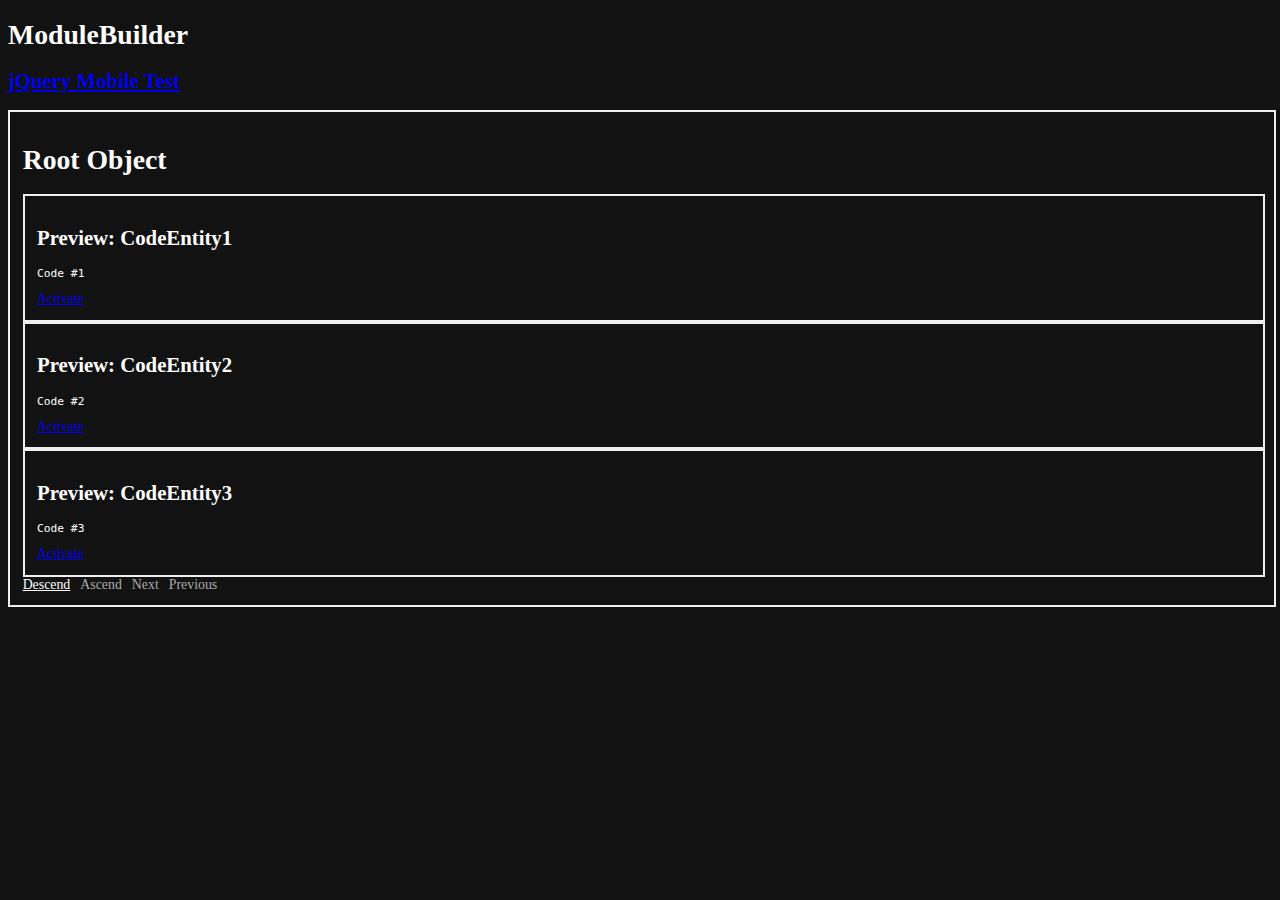
<file: index.html>
<!DOCTYPE html>
<html>
  <head>
    <title>ModuleBuilder</title>
    <meta name="viewport" content="width=device-width, initial-scale=1"> 
    <link rel="stylesheet" href="css/style.css" />
    <script src="js/jquery-1.7.2.js"></script>
    <script src="js/utilities.js"></script>
    <script src="js/entity.js"></script>
    <script src="js/module-builder.js"></script>
  </head>
  <body>
    <div data-role="page">
      <div data-role="header">
        <h1>ModuleBuilder</h1>
        <h2><a href="jqmtest.html">jQuery Mobile Test</a>
      </div><!-- /header -->

      <div data-role="content">
        <div class="main">
          <div class="application">
          </div>
          
          <div class="status">
          </div>
        </div>
      </div><!-- /content -->
    </div><!-- /page -->
  </body>
</html>
</file>
<file: css/style.css>
body {
  color:#ffffff;
  background:#121212;
  font-size: 0.866em;
}

.main .application {
  height: 100%;
  width: 100%;
  font-size: 1.0em;
}

.entity {
  width: 98%;
  border: 2px solid #efefef;
  padding: 1%;
  font-size: 1.0em;
}

.entity p {
  margin-top: 0;
}

.entity-actions a {
  color: #ffffff;
  margin-right: 10px;
}

.entity-actions span {
  color: #aaaaaa;
  margin-right: 10px;
}
</file>
